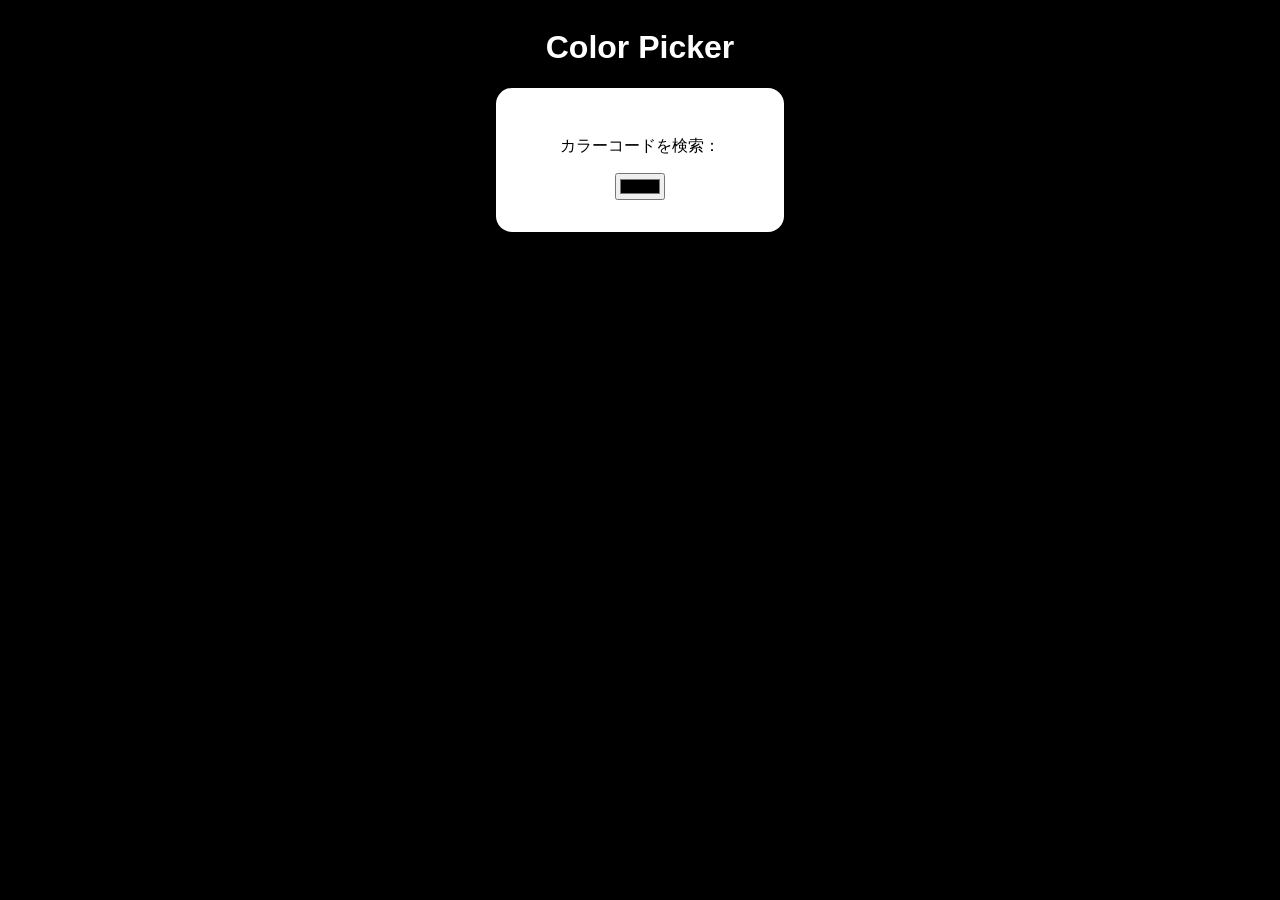
<file: color-picker/index.html>
<!doctype html>
<html lang="ja">
  <head>
    <meta charset="UTF-8" />
    <meta name="viewport" content="width=device-width, initial-scale=1.0" />
    <link rel="stylesheet" href="./style.css" />
    <title>Color Picker</title>
  </head>
  <body>
    <h1>Color Picker</h1>
    <div>
      <p id="colorText">カラーコードを検索：</p>
      <input id="colorPicker" type="color" />
    </div>

    <script src="./script.js" defer></script>
  </body>
</html>
</file>
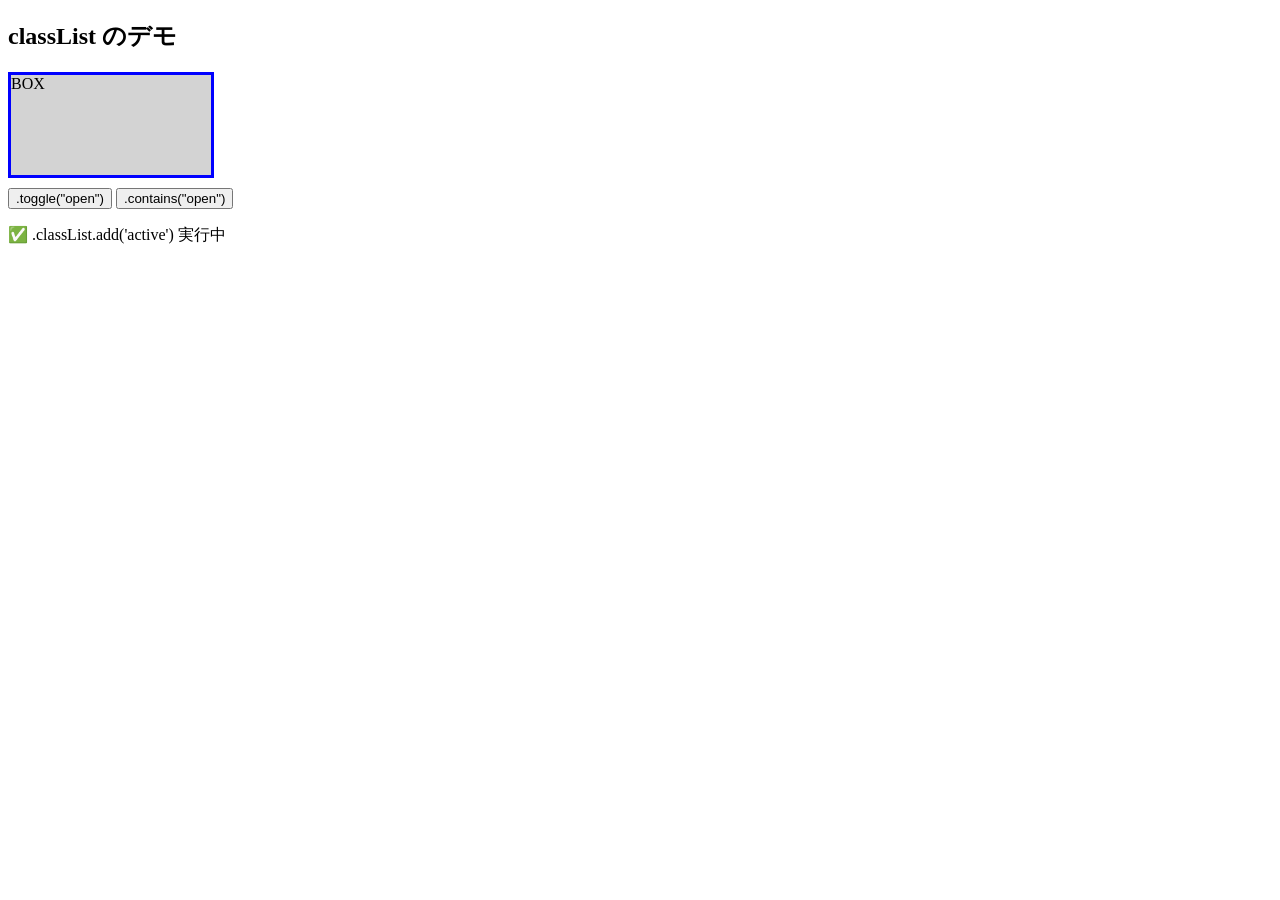
<file: dom/classList.html>
<!DOCTYPE html>
<html lang="ja">
<head>
  <meta charset="UTF-8">
  <title>classList メソッド例</title>
  <style>
    #box {
      width: 200px;
      height: 100px;
      background: lightgray;
      margin: 10px 0;
      transition: 0.4s;
    }

    .active {
      border: 3px solid blue;
    }
    .open {
      transform: scale(1.2);
    }
    .hidden {
      display: none;
    }
  </style>
</head>
<body>
  <h2>classList のデモ</h2>
  <div id="box" class="hidden">BOX</div>
  <button id="toggleBtn">.toggle("open")</button>
  <button id="checkBtn">.contains("open")</button>
  <p id="log">（ここに結果が表示されます）</p>

  <script src="./classList.js"></script>
</body>
</html>
</file>
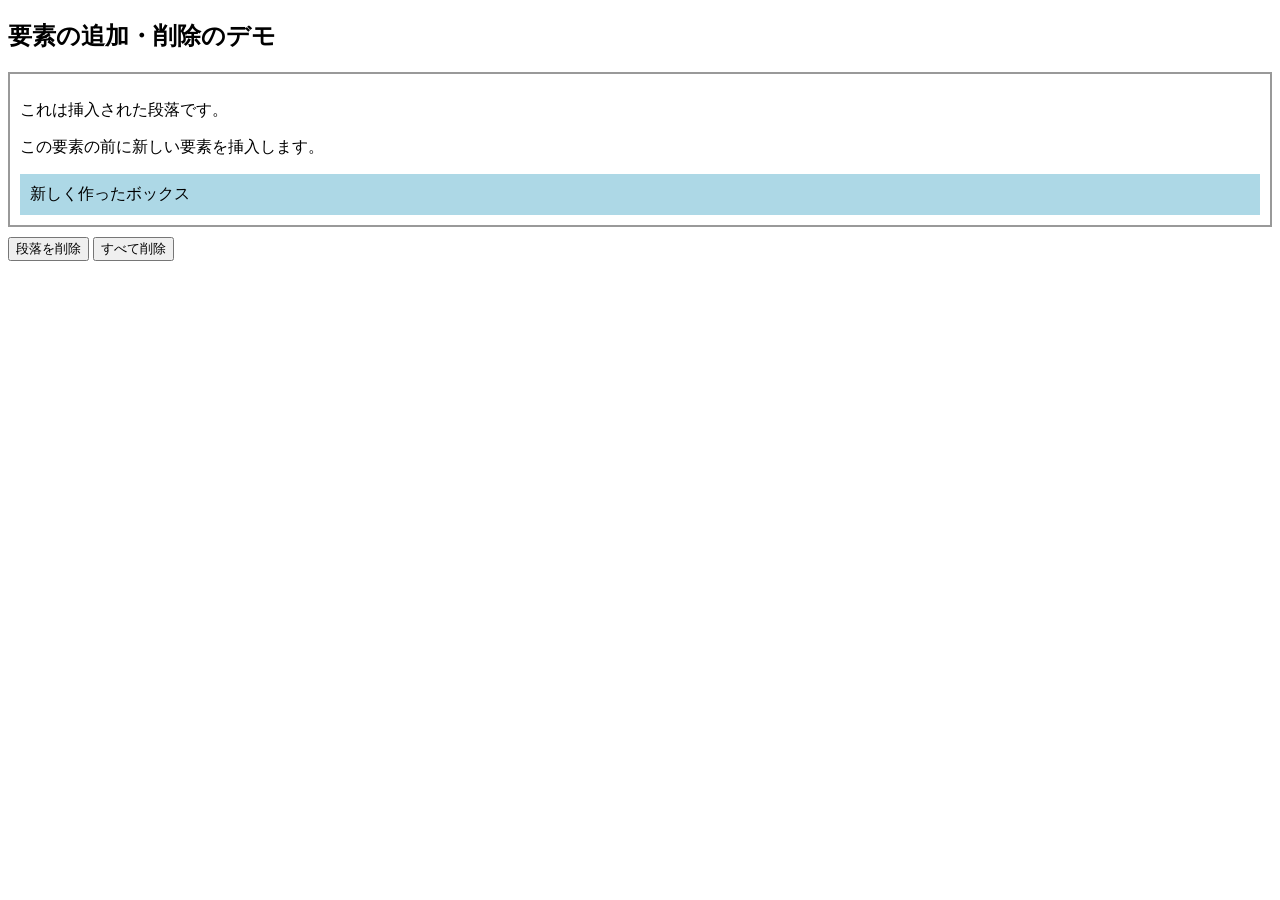
<file: dom/create.html>
<!DOCTYPE html>
<html lang="ja">
<head>
  <meta charset="UTF-8">
  <title>DOM作成・削除メソッド例</title>
  <style>
    #container {
      border: 2px solid #999;
      padding: 10px;
      margin: 10px 0;
    }
  </style>
</head>
<body>
  <h2>要素の追加・削除のデモ</h2>
  <div id="container">
    <p id="ref">この要素の前に新しい要素を挿入します。</p>
  </div>
  <button id="removeBtn">段落を削除</button>
  <button id="clearBtn">すべて削除</button>

  <script src="./create.js"></script>
</body>
</html>
</file>
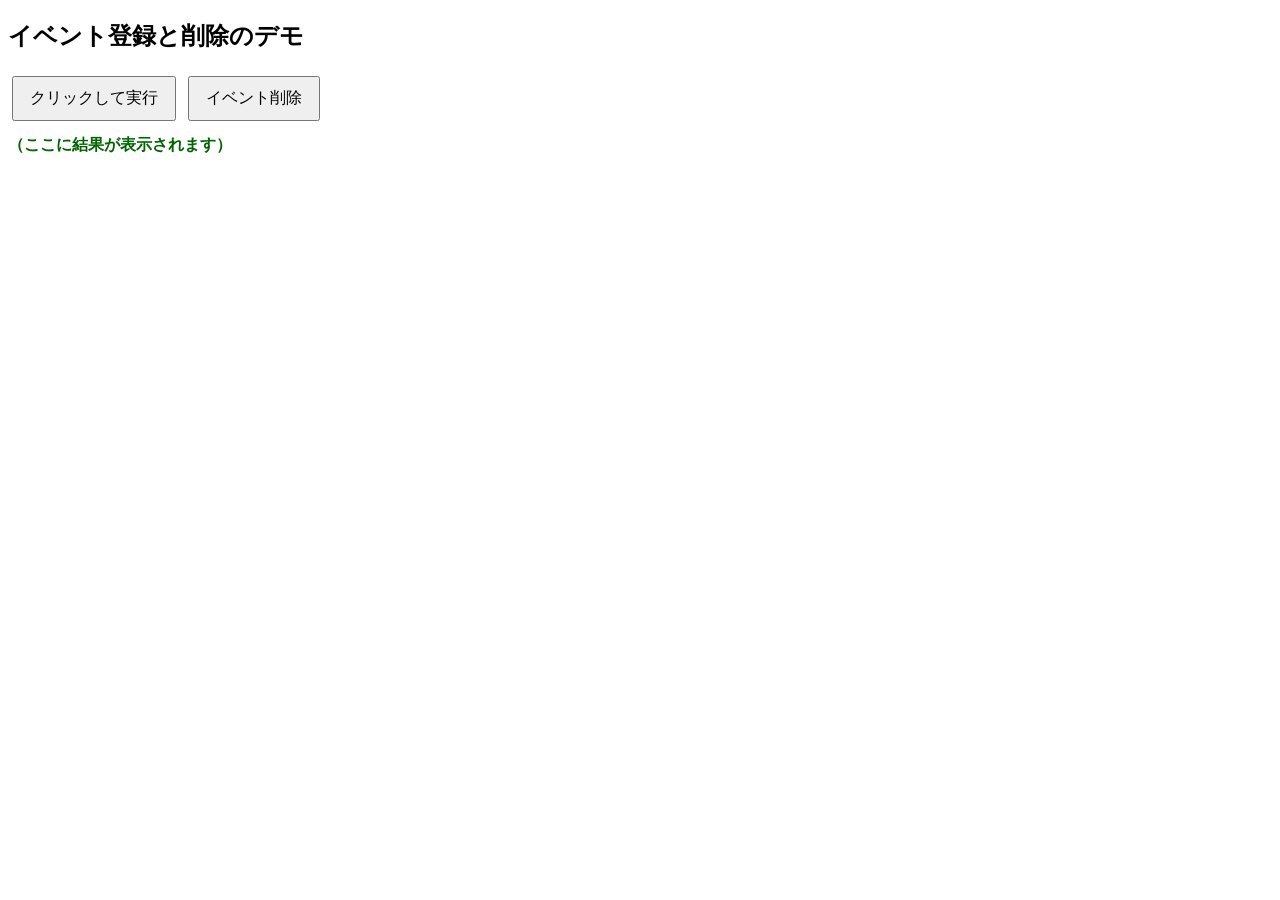
<file: dom/event.html>
<!DOCTYPE html>
<html lang="ja">
<head>
  <meta charset="UTF-8">
  <title>addEventListener / removeEventListener の例</title>
  <style>
    button { padding: 10px 16px; margin: 4px; font-size: 16px; }
    #log { margin-top: 10px; font-weight: bold; color: darkgreen; }
  </style>
</head>
<body>
  <h2>イベント登録と削除のデモ</h2>

  <button id="myBtn">クリックして実行</button>
  <button id="removeBtn">イベント削除</button>

  <div id="log">（ここに結果が表示されます）</div>

  <script src="./event.js"></script>
</body>
</html>
</file>
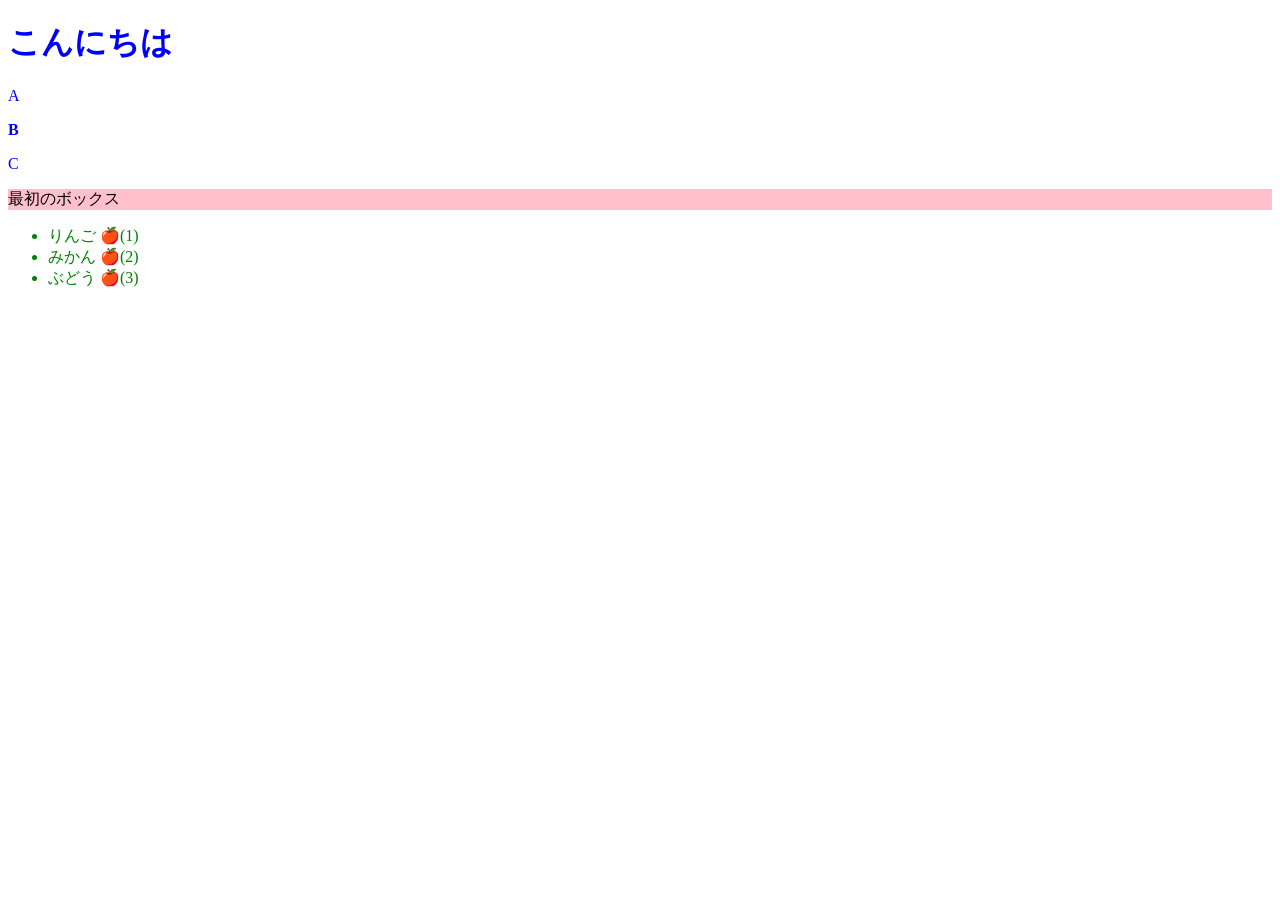
<file: dom/get.html>
<!DOCTYPE html>
<html lang="ja">
<head>
  <meta charset="UTF-8">
  <title>DOM取得メソッド例</title>
</head>
<body>
  <h1 id="title">タイトル</h1>
  <p class="text">A</p>
  <p class="text">B</p>
  <p class="text">C</p>
  <div class="box red"></div>
  <div class="box blue"></div>
  <ul>
    <li class="item">りんご</li>
    <li class="item">みかん</li>
    <li class="item">ぶどう</li>
  </ul>

  <script src="./get.js"></script>
</body>
</html>
</file>
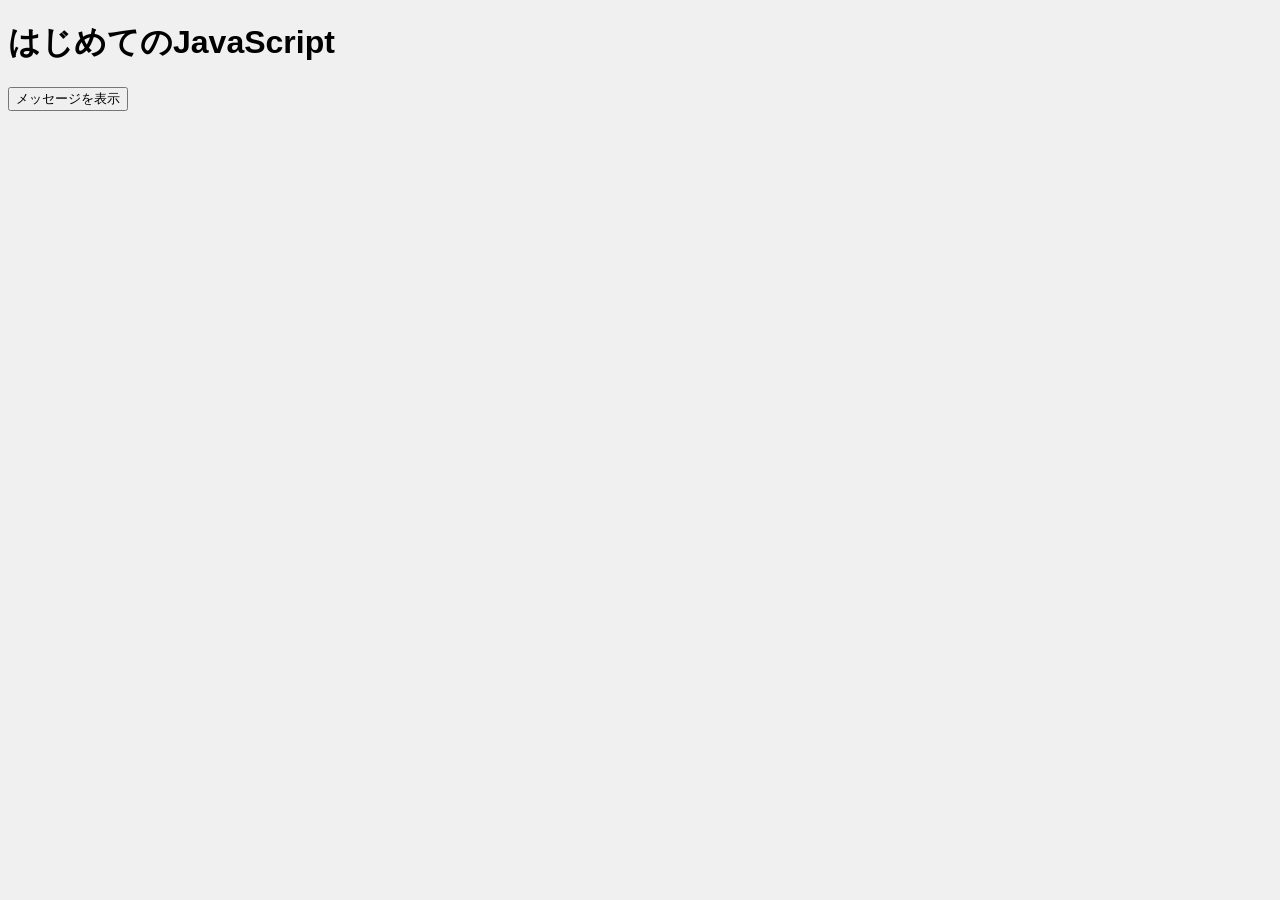
<file: javascript1/code.html>
<!doctype html>
<html lang="ja">
  <head>
    <meta charset="UTF-8" />
    <meta name="viewport" content="width=device-width, initial-scale=1.0" />
    <link rel="stylesheet" href="./style.css">


    <title>JavaScript</title>
  </head>
  <body>

    <h1>はじめてのJavaScript</h1>
    <button onclick="alert('Hello World')" >メッセージを表示 </button>

    <!-- コメントアウト -->

    <script>
        // ここにjavascriptコードを記述できます
        concole.log("ページが読み込まれました")

        // コメントアウト 単独
        /**
         * コメントアウト 複数行
         * ここに複数行のコメントを記述できます
         */

         /*
         コメントアウト 複数行その2
         */

    </script>

    <script src="./code.js"></script>

  </body>
</html>
</file>
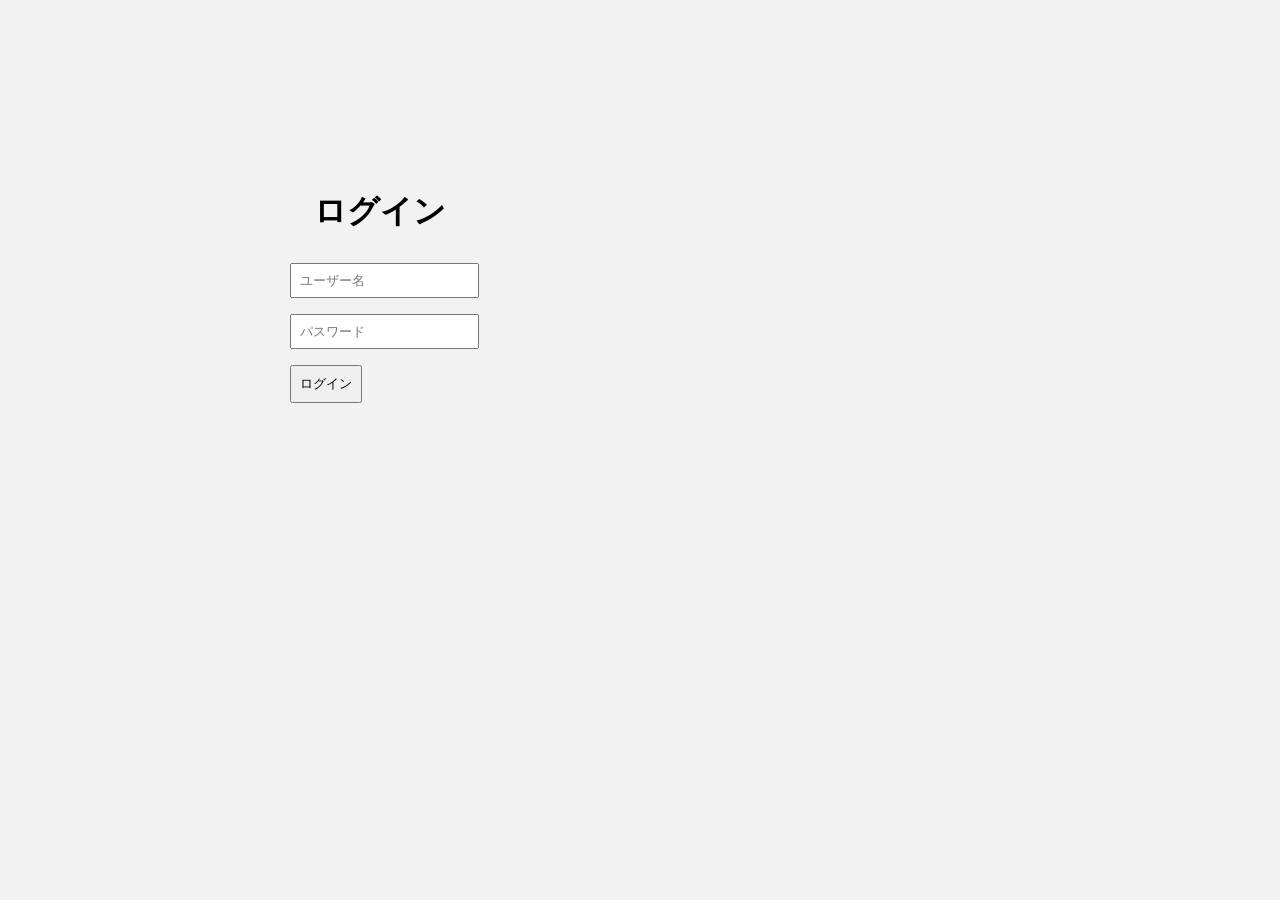
<file: javascript5/login.html>
<!doctype html>
<html lang="ja">
  <head>
    <meta charset="UTF-8" />
    <meta name="viewport" content="width=device-width, initial-scale=1.0" />

    <style>
      body {
        font-family: Arial, sans-serif;
        background-color: #f2f2f2;
        max-width: 480px;
        margin: 40px;
        padding: 100px;
      }

      h1 {
        text-align: center;
        margin-top: 50px;
      }

      input,
      button {
        margin: 8px;
        padding: 8px;
        margin-left: 150px;
        align-items: center;
      }
    </style>

    <title>ログイン</title>
  </head>
  <body>
    <h1>ログイン</h1>

    <input id="user" placeholder="ユーザー名" />
    <input id="pass" type="password" placeholder="パスワード" />
    <button id="loginBtn">ログイン</button>

    <div id="result"></div>

    <script>
      const users = [
        { name: "user1", password: "pass1", active: true },
        { name: "user2", password: "pass2", active: false },
      ];

      document
        .getElementById("loginBtn")
        .addEventListener("click", function () {
          const u = document.getElementById("user").value;
          const p = document.getElementById("pass").value;
          const res = document.getElementById("result");

          const user = users.find((x) => x.name === u);

          if (!user) {
            res.textContent = "ユーザーが存在しません";
            return;
          }

          if (!user.active) {
            res.textContent = "ユーザーが無効です";
            return;
          }
          if (user.password === p) {
            res.textContent = "ログイン成功";
          } else {
            res.textContent = "パスワードが違います";
          }
        });
    </script>
  </body>
</html>
</file>
<file: color-picker/style.css>
body {
  text-align: center;
  font-family: sans-serif;
  display: grid;
  place-items: center;
  height: 100px;
  background: #000;
  color: #fff;
}

div {
  background: #fff;
  padding: 2rem;
  border-radius: 1rem;
  width: 14rem;
  box-shadow: 0 0 1rem rgba(0, 0, 0, 0.5);
  color: #000;
}
</file>
<file: javascript1/style.css>
body {
    background-color: #f0f0f0;
    font-family: Arial, sans-serif;
}
</file>
